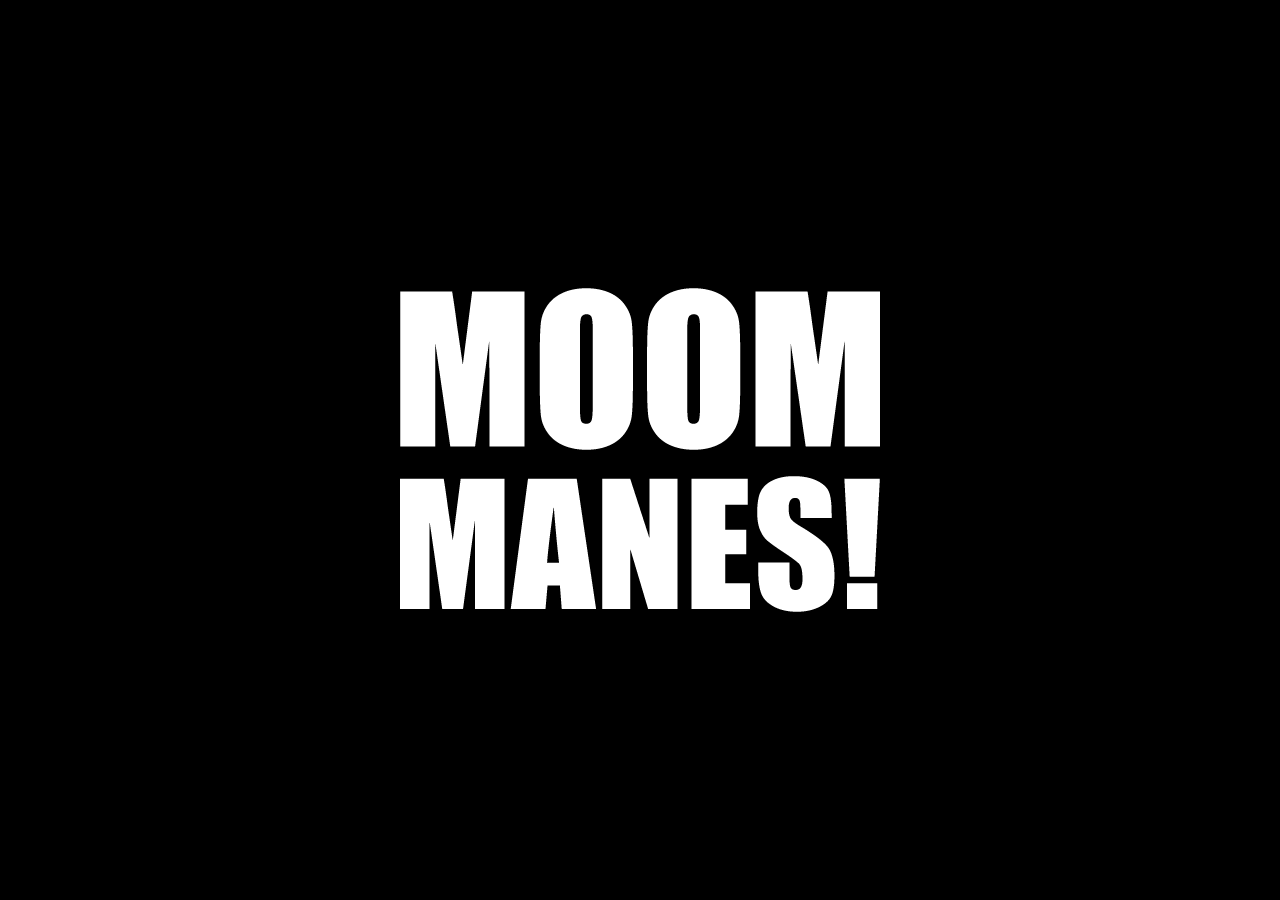
<file: about.html>
<!DOCTYPE html>
<html>
<head>
  <title>MOOM MANES!</title>
  <style>
  html {
    background: #000;
  }
  html, body, #manes {
    height: 100%;
    padding: 0;
    margin: 0;
  }
  #manes {
    background: url(images/moom-manes.png) no-repeat center center;
    -webkit-animation: moom 0.1s infinite;
  }
  @-webkit-keyframes moom {
    from {
      background-color: #ff0;
      -webkit-transform: translate(10px, -10px) rotate(0.8deg);
    }
    33% {
      background-color: #0ff;
      -webkit-transform: translate(6px, 8px) rotate(-1deg);
    }
    66% {
      background-color: #f0f;
      -webkit-transform: translate(-12px, -4px) rotate(0.5deg);
    }
  }
  </style>
</head>
<body>
  <div id="manes"></div>
</body>
</html>
</file>
